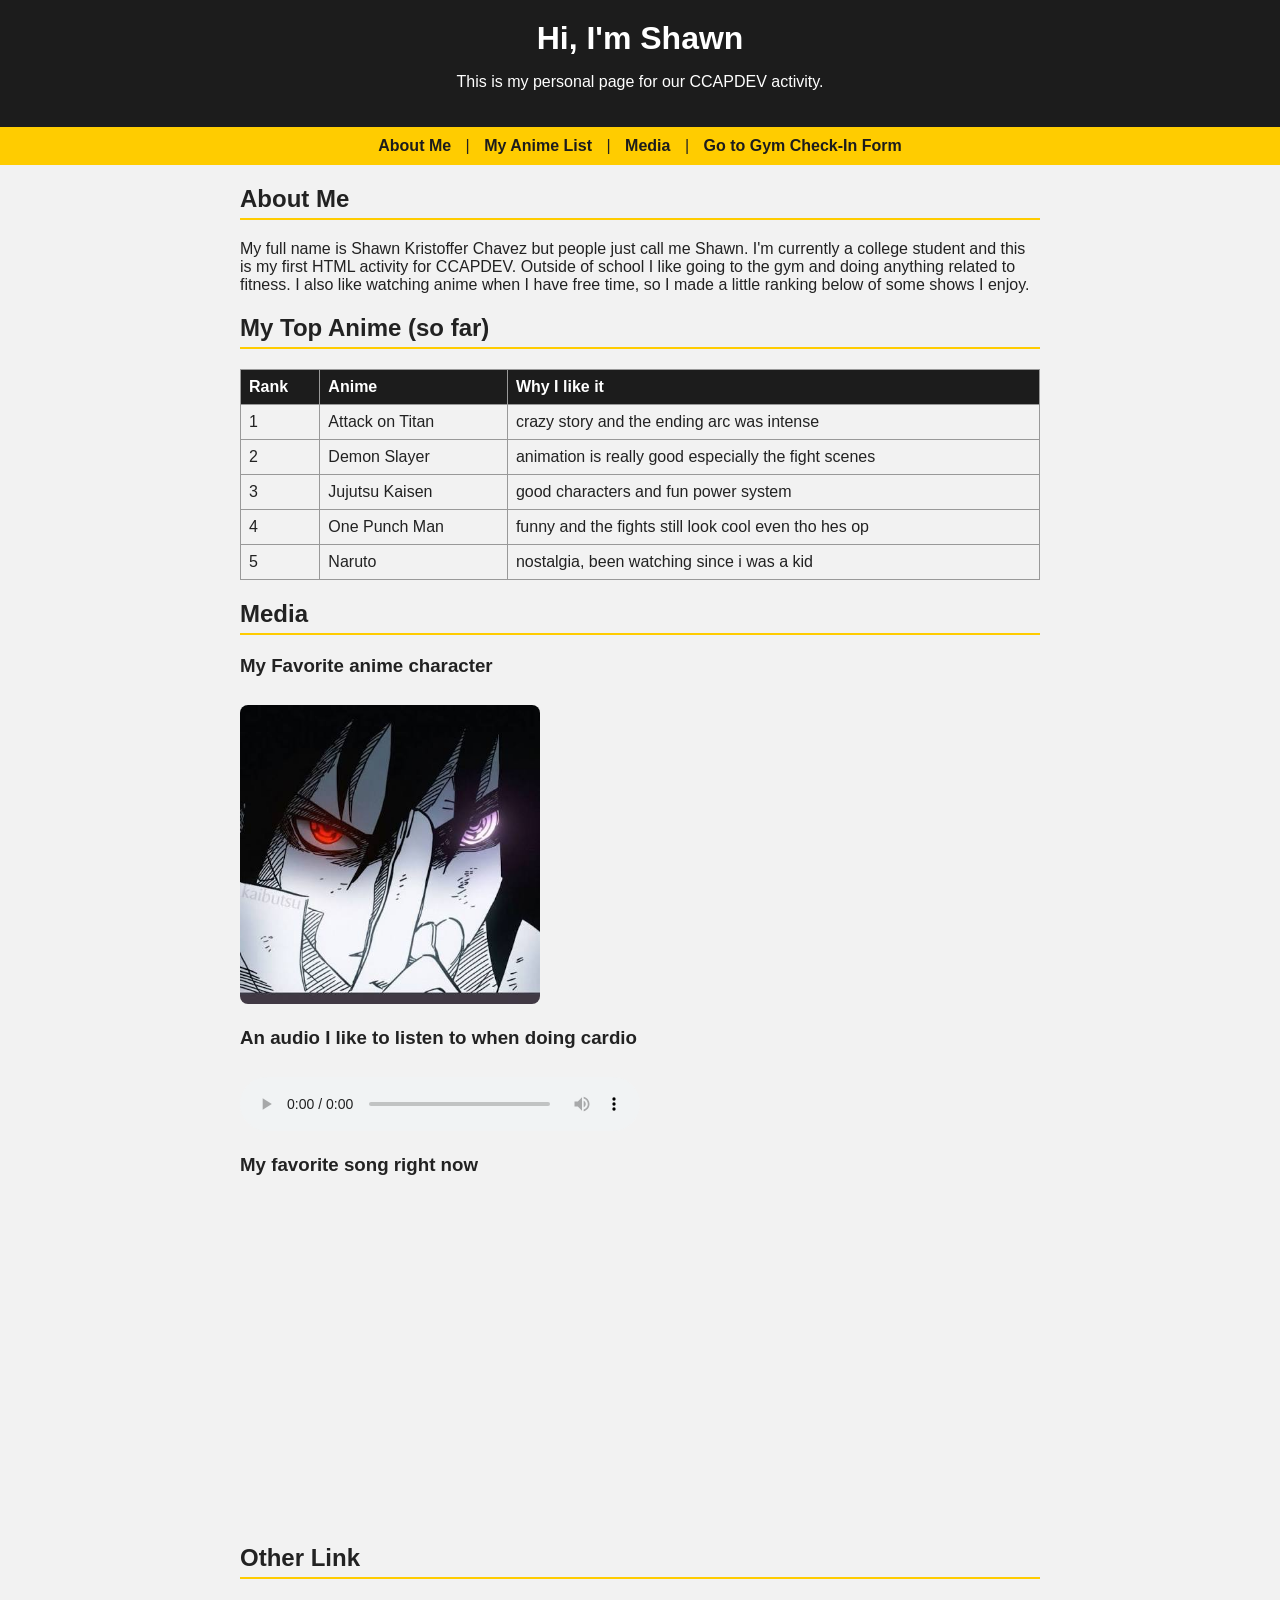
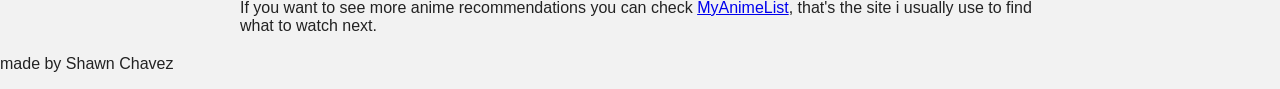
<file: index.html>
<!DOCTYPE html>
<html>
<head>
<title>Shawn's Page</title>
<link rel="stylesheet" href="style.css">
</head>
<body>

<header>
<h1>Hi, I'm Shawn</h1>
<p>This is my personal page for our CCAPDEV activity.</p>
</header>

<nav>
<a href="#about">About Me</a> |
<a href="#anime">My Anime List</a> |
<a href="#media">Media</a> |
<a href="gym.html">Go to Gym Check-In Form</a>
</nav>

<main>

<section id="about">
<h2>About Me</h2>
<p>My full name is Shawn Kristoffer Chavez but people just call me Shawn. I'm currently a college student and this is my first HTML activity for CCAPDEV. Outside of school I like going to the gym and doing anything related to fitness. I also like watching anime when I have free time, so I made a little ranking below of some shows I enjoy.</p>
</section>

<article id="anime">
<h2>My Top Anime (so far)</h2>
<table border="1">
	<tr>
		<th>Rank</th>
		<th>Anime</th>
		<th>Why I like it</th>
	</tr>
	<tr>
		<td>1</td>
		<td>Attack on Titan</td>
		<td>crazy story and the ending arc was intense</td>
	</tr>
	<tr>
		<td>2</td>
		<td>Demon Slayer</td>
		<td>animation is really good especially the fight scenes</td>
	</tr>
	<tr>
		<td>3</td>
		<td>Jujutsu Kaisen</td>
		<td>good characters and fun power system</td>
	</tr>
	<tr>
		<td>4</td>
		<td>One Punch Man</td>
		<td>funny and the fights still look cool even tho hes op</td>
	</tr>
	<tr>
		<td>5</td>
		<td>Naruto</td>
		<td>nostalgia, been watching since i was a kid</td>
	</tr>
</table>
</article>

<section id="media">
<h2>Media</h2>

<h3>My Favorite anime character</h3>
<img src="profile.png" alt="a picture i like" width="300">

<h3>An audio I like to listen to when doing cardio</h3>
<audio controls>
<source src="https://www.soundhelix.com/examples/mp3/SoundHelix-Song-15.mp3" type="audio/mpeg">
Your browser does not support audio.
</audio>

<h3>My favorite song right now</h3>
<iframe width="420" height="315" src="https://www.youtube.com/embed/GP7zpdwo3Xo"></iframe>

</section>

<section>
<h2>Other Link</h2>
<p>If you want to see more anime recommendations you can check <a href="https://myanimelist.net" target="_blank">MyAnimeList</a>, that's the site i usually use to find what to watch next.</p>
</section>

</main>

<footer>
<p>made by Shawn Chavez </p>
</footer>

</body>
</html>
</file>
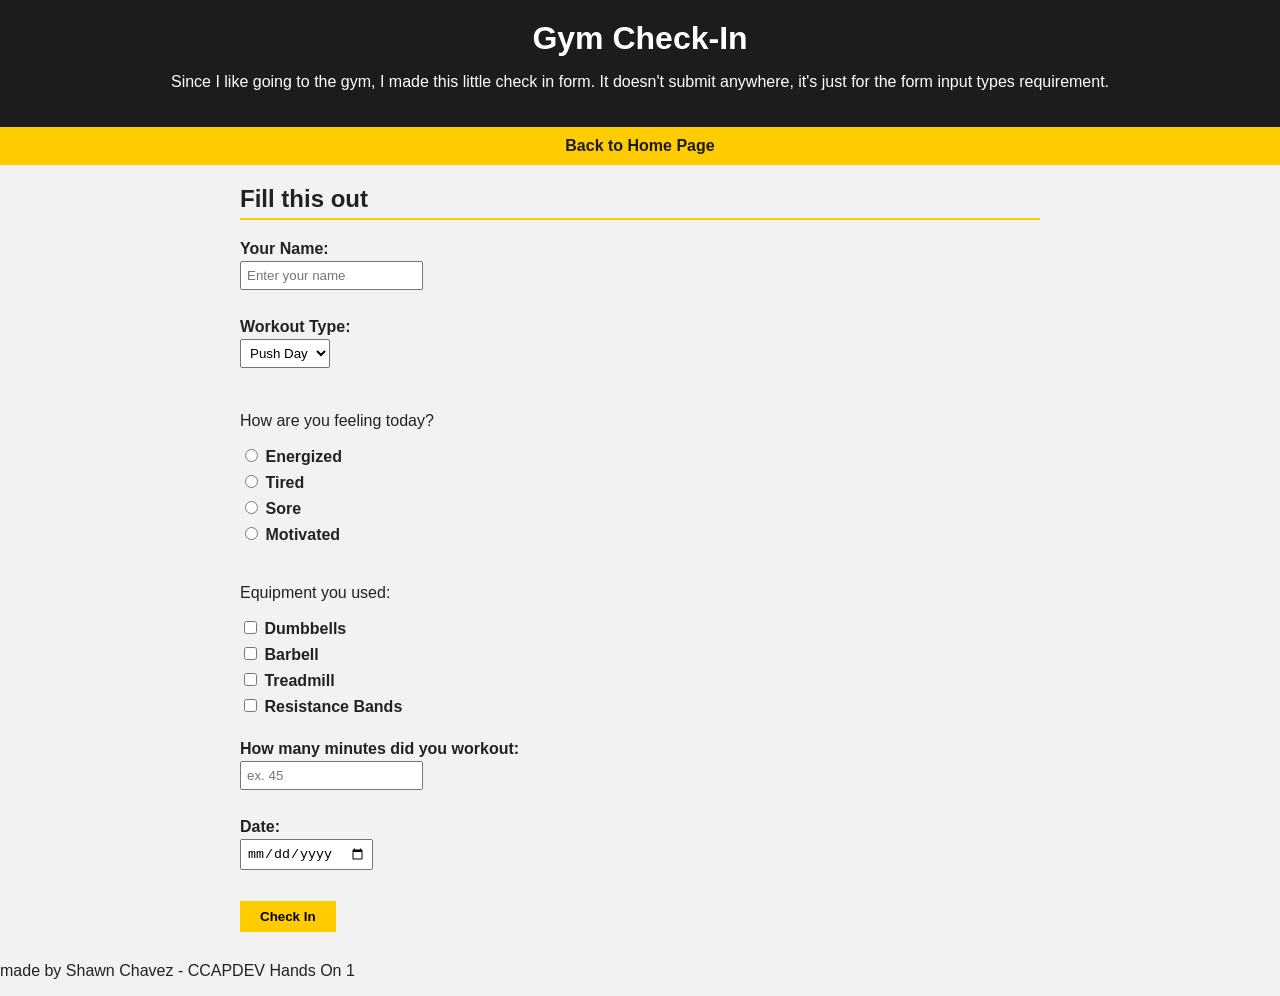
<file: gym.html>
<!DOCTYPE html>
<html>
<head>
<title>Gym Check-In - Shawn's Page</title>
<link rel="stylesheet" href="style.css">
</head>
<body>

<header>
<h1>Gym Check-In</h1>
<p>Since I like going to the gym, I made this little check in form. It doesn't submit anywhere, it's just for the form input types requirement.</p>
</header>

<nav>
<a href="index.html">Back to Home Page</a>
</nav>

<main>

<section>
<h2>Fill this out</h2>

<form>

<label for="name">Your Name:</label><br>
<input type="text" id="name" name="name" placeholder="Enter your name"><br><br>

<label for="workout">Workout Type:</label><br>
<select id="workout" name="workout">
	<option value="push">Push Day</option>
	<option value="pull">Pull Day</option>
	<option value="legs">Leg Day</option>
	<option value="cardio">Cardio</option>
	<option value="rest">Rest Day</option>
</select><br><br>

<p>How are you feeling today?</p>
<input type="radio" id="energized" name="feeling" value="energized">
<label for="energized">Energized</label><br>
<input type="radio" id="tired" name="feeling" value="tired">
<label for="tired">Tired</label><br>
<input type="radio" id="sore" name="feeling" value="sore">
<label for="sore">Sore</label><br>
<input type="radio" id="motivated" name="feeling" value="motivated">
<label for="motivated">Motivated</label><br><br>

<p>Equipment you used:</p>
<input type="checkbox" id="dumbbells" name="equipment" value="dumbbells">
<label for="dumbbells">Dumbbells</label><br>
<input type="checkbox" id="barbell" name="equipment" value="barbell">
<label for="barbell">Barbell</label><br>
<input type="checkbox" id="treadmill" name="equipment" value="treadmill">
<label for="treadmill">Treadmill</label><br>
<input type="checkbox" id="bands" name="equipment" value="bands">
<label for="bands">Resistance Bands</label><br><br>

<label for="duration">How many minutes did you workout:</label><br>
<input type="number" id="duration" name="duration" placeholder="ex. 45"><br><br>

<label for="date">Date:</label><br>
<input type="date" id="date" name="date"><br><br>

<input type="submit" value="Check In">

</form>

</section>

</main>

<footer>
<p>made by Shawn Chavez - CCAPDEV Hands On 1</p>
</footer>

</body>
</html>
</file>
<file: style.css>
body {
	font-family: Arial, Helvetica, sans-serif;
	background-color: #f2f2f2;
	color: #222;
	margin: 0;
	padding: 0;
}

header {
	background-color: #1c1c1c;
	color: white;
	padding: 20px;
	text-align: center;
}

header h1 {
	margin: 0;
}

nav {
	background-color: #ffcc00;
	padding: 10px;
	text-align: center;
}

nav a {
	color: #1c1c1c;
	text-decoration: none;
	margin: 0 10px;
	font-weight: bold;
}

nav a:hover {
	text-decoration: underline;
}

main {
	max-width: 800px;
	margin: 20px auto;
	padding: 0 15px;
}
h2 {
	border-bottom: 2px solid #ffcc00;
	padding-bottom: 5px;
}

table {
	width: 100%;
	border-collapse: collapse;
	margin-top: 10px;
}

table, th, td {
	border: 1px solid #999;
}

th, td {
	padding: 8px;
	text-align: left;
}

th {
	background-color: #1c1c1c;
	color: white;
}

img {
	border-radius: 8px;
	margin-top: 10px;
}

audio {
	margin-top: 10px;
	width: 100%;
	max-width: 400px;
}

iframe {
	margin-top: 10px;
	border: none;
}

form label {
	font-weight: bold;
}

input, select {
	margin-top: 3px;
	margin-bottom: 10px;
	padding: 5px;
}

input[type="submit"] {
	background-color: #ffcc00;
	border: none;
	padding: 8px 20px;
	font-weight: bold;
	cursor: pointer;
}

input[type="submit"]:hover {
	background-color: #e6b800;
}
</file>
